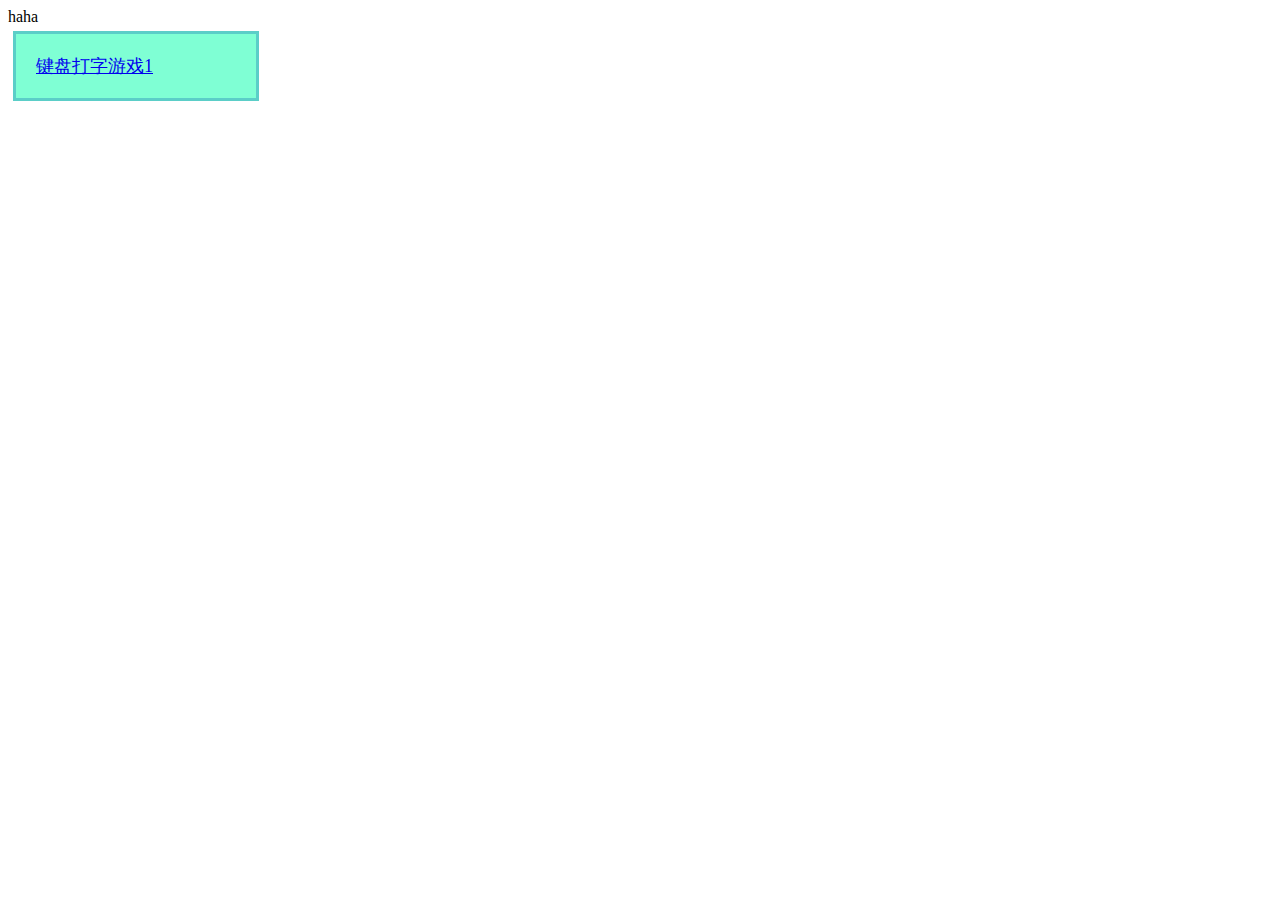
<file: typingGame/index.html>
<html>

<head>
    <title>My Web Applications</title>

    <!-- 新 Bootstrap4 核心 CSS 文件 -->
    <link rel="stylesheet" href="https://cdn.staticfile.org/twitter-bootstrap/4.1.0/css/bootstrap.min.css">

    <!-- jQuery文件。务必在bootstrap.min.js 之前引入 -->
    <script src="https://cdn.staticfile.org/jquery/3.2.1/jquery.min.js"></script>

    <!-- popper.min.js 用于弹窗、提示、下拉菜单 -->
    <script src="https://cdn.staticfile.org/popper.js/1.12.5/umd/popper.min.js"></script>

    <!-- 最新的 Bootstrap4 核心 JavaScript 文件 -->
    <script src="https://cdn.staticfile.org/twitter-bootstrap/4.1.0/js/bootstrap.min.js"></script>


    <link rel="stylesheet" href="css/myStyle.css" />
</head>

<body>
    <div class="container">haha</div>
    <div class="row">
        <div class="col">
            <div class="refApp">
                <a href="./typingGame.html">键盘打字游戏1</a>
            </div>
        </div>
    </div>



</body>

</html>
</file>
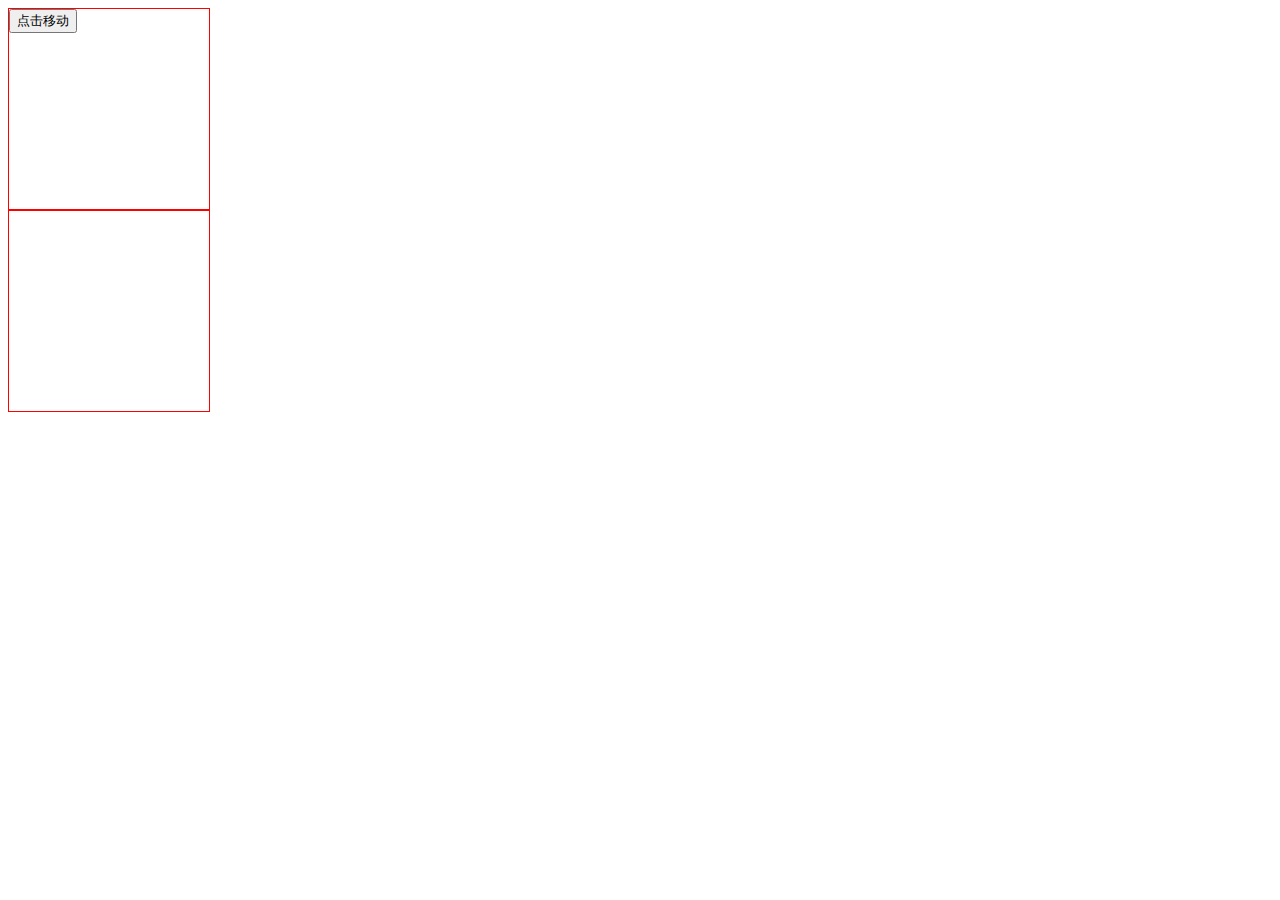
<file: typingGame/pilot.html>
<!DOCTYPE html>
<html lang="zh">

<head>
    <meta charset="UTF-8" />
    <meta name="viewport" content="width=device-width, initial-scale=1.0" />
    <meta http-equiv="X-UA-Compatible" content="ie=edge" />
    <title>Document</title>
    <style type="text/css">
        #left {
            width: 200px;
            height: 200px;
            border: 1px solid red;
        }
        
        #des {
            width: 200px;
            height: 200px;
            border: 1px solid red;
        }
    </style>
</head>

<body>
    <div id="left">
        <button onclick="move(this)">点击移动</button>
    </div>
    <div id="des">
    </div>
</body>
<script type="text/javascript">
    var des = document.getElementById('des');
    // var des = document.getElementById('left');

    function move(obj) {
        //克隆
        var newObj = obj.cloneNode(true);
        des.appendChild(newObj);
        //			//删除子节点方法
        // 			left.removeChild(obj);
        //			//删除子节点方法
        //			obj.parentNode.removeChild(obj);
    }
</script>

</html>
</file>
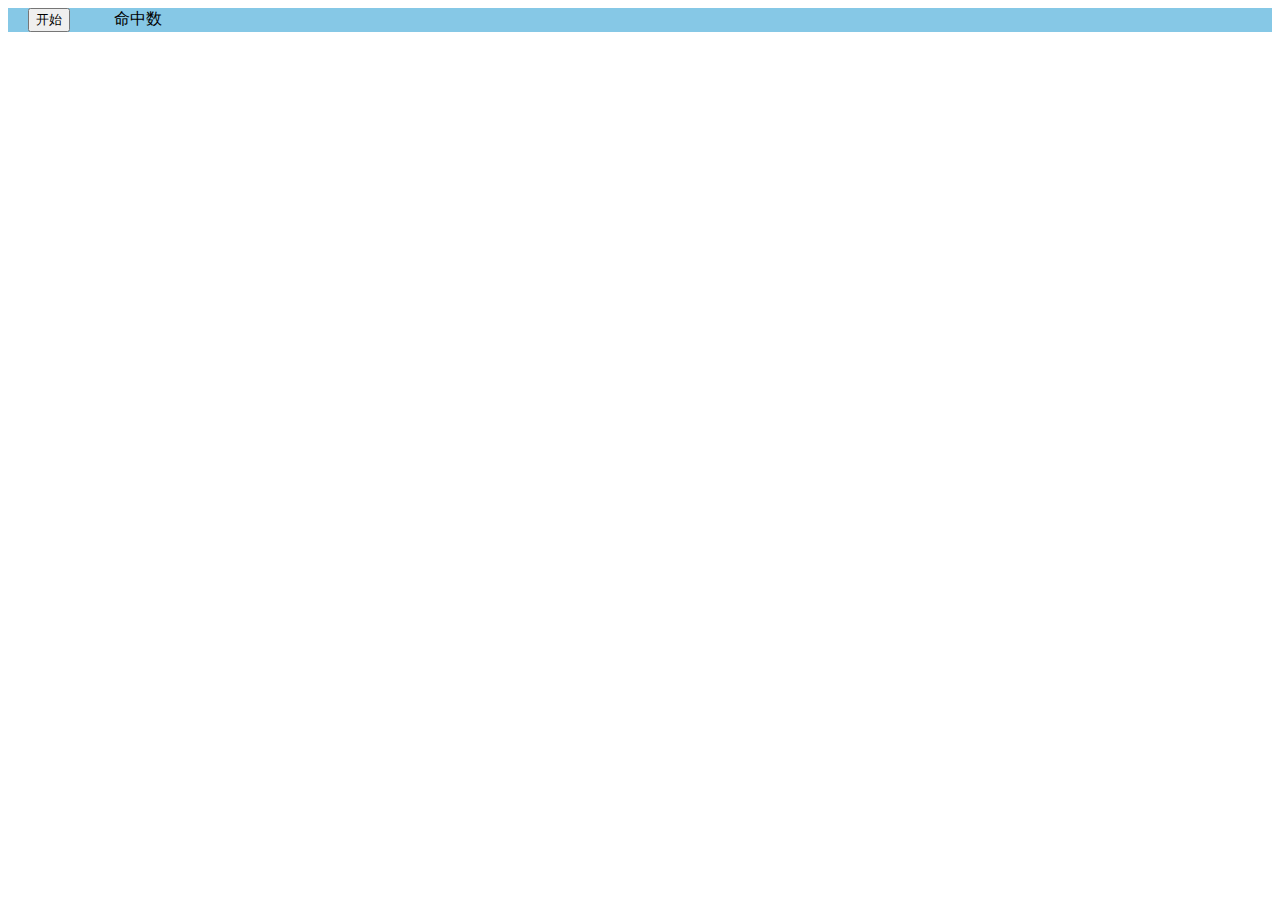
<file: typingGame/typingGame.html>
<!DOCTYPE html>
<html lang="en">

<head>
    <meta charset="UTF-8">
    <title>键盘打字练习</title>
    <!-- <script type="text/javascript" src="js/canvas.js"></script> -->
    <link rel="stylesheet" href="css/myStyle.css" />

    <script type="text/javascript" src="http://apps.bdimg.com/libs/jquery/2.1.4/jquery.min.js"></script>

    <script type="text/javascript" src="./js/typingGame/utility.js"></script>

    <!-- <script type="text/javascript">
        var theHeight = 50;
    </script> -->
    <script type="text/javascript">
        $(document).ready(
            function() {
                document.onkeydown = function() {
                    var oEvent = window.event;
                    CharacterFactory.getInstance().findAndRemove(oEvent.key);

                }
            });
    </script>

</head>

<body>
    <div class="status_row">
        <button onclick="createChar(10)">开始</button>
        <label id="char1">命中数</label>
    </div>

    <div id="backStage" class="backStage">
        <div id="role_targetC" class="targetC">
            <label class="content">CCC</label>
        </div>
    </div>
    <div id="stage" class="stage">

    </div>

</body>

</html>
</file>
<file: typingGame/css/myStyle.css>
.refApp {
    background-color: aquamarine;
    width: 200px;
    /* height: 60px; */
    margin: 5px;
    padding: 20px;
    font-size: large;
    border: 3px solid rgb(91, 206, 200);
    float: left;
}

.status_row {
    background-color: #86c8e6;
    /* width: 50%; */
    height: 10%;
}

.status_row * {
    margin: 0px 20px;
}

.desktop {
    position: absolute;
    /* left: 100px; */
    top: 150px;
    font-size: 50px
}

.targetC {
    position: static;
    /* left: 100px;
    top: 150px; */
    font-size: 100px;
    float: left;
    margin: 10px;
}

.backStage {
    visibility: hidden;
    position: absolute;
}
</file>
